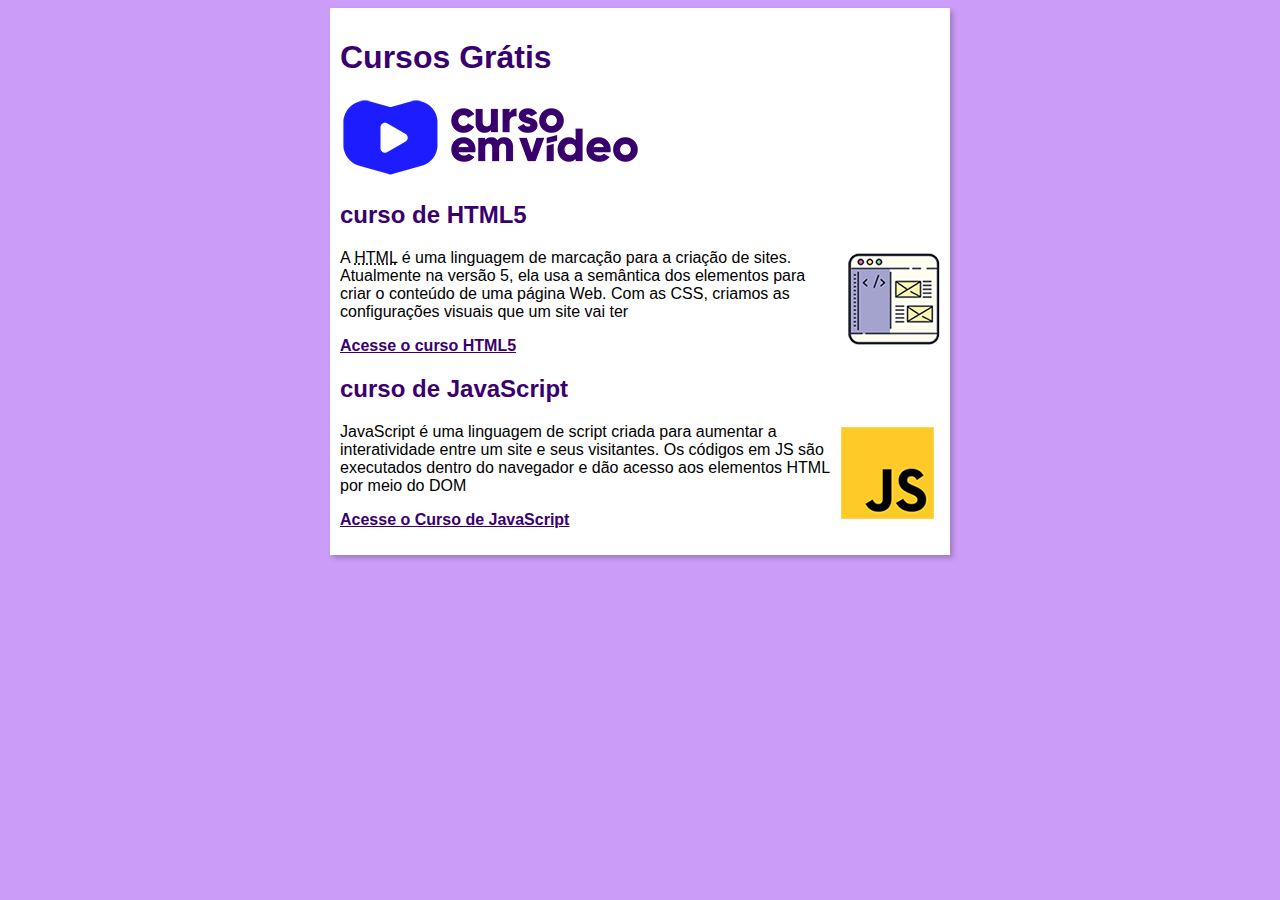
<file: index.html>
<!DOCTYPE html>
<html lang="pt-br">
<head>
    <meta charset="UTF-8">
    <meta name="viewport" content="width=device-width, initial-scale=1.0">
    <title>Curso em Video</title>
    <link rel="stylesheet" href="stilos/style.css">
</head>
<body>
    <main>
        <header>
            <h1>Cursos Grátis</h1>
            <img src="imagens/curso-em-video-cor.png" alt="Curso em Video">
        </header>
        <article>
            <h2>curso de HTML5</h2>
            <img class="lado" src="imagens/curso-html-css.png" alt="Curso de HTML5">
            <p>A <abbr title="hypertext markup languagen">HTML</abbr> é uma linguagem de marcação para a criação de sites. Atualmente na versão 5, ela usa a semântica dos elementos para criar o conteúdo de uma página Web. Com as CSS, criamos as configurações visuais que um site vai ter</p>
            <p><a href="curso-html.html">Acesse o curso HTML5</a></p>


        <article>
            <h2>curso de JavaScript</h2>
            <img class="lado" src="imagens/curso-javascript.png" alt="curso de JS">
            <p>JavaScript é uma linguagem de script criada para aumentar a interatividade entre um site e seus visitantes. Os códigos em JS são executados dentro do navegador e dão acesso aos elementos HTML por meio do DOM</p>
            <P><a href="curso-js.html">Acesse o Curso de JavaScript</a></P>
        </article>
    </main>
</body>
</html>
</file>
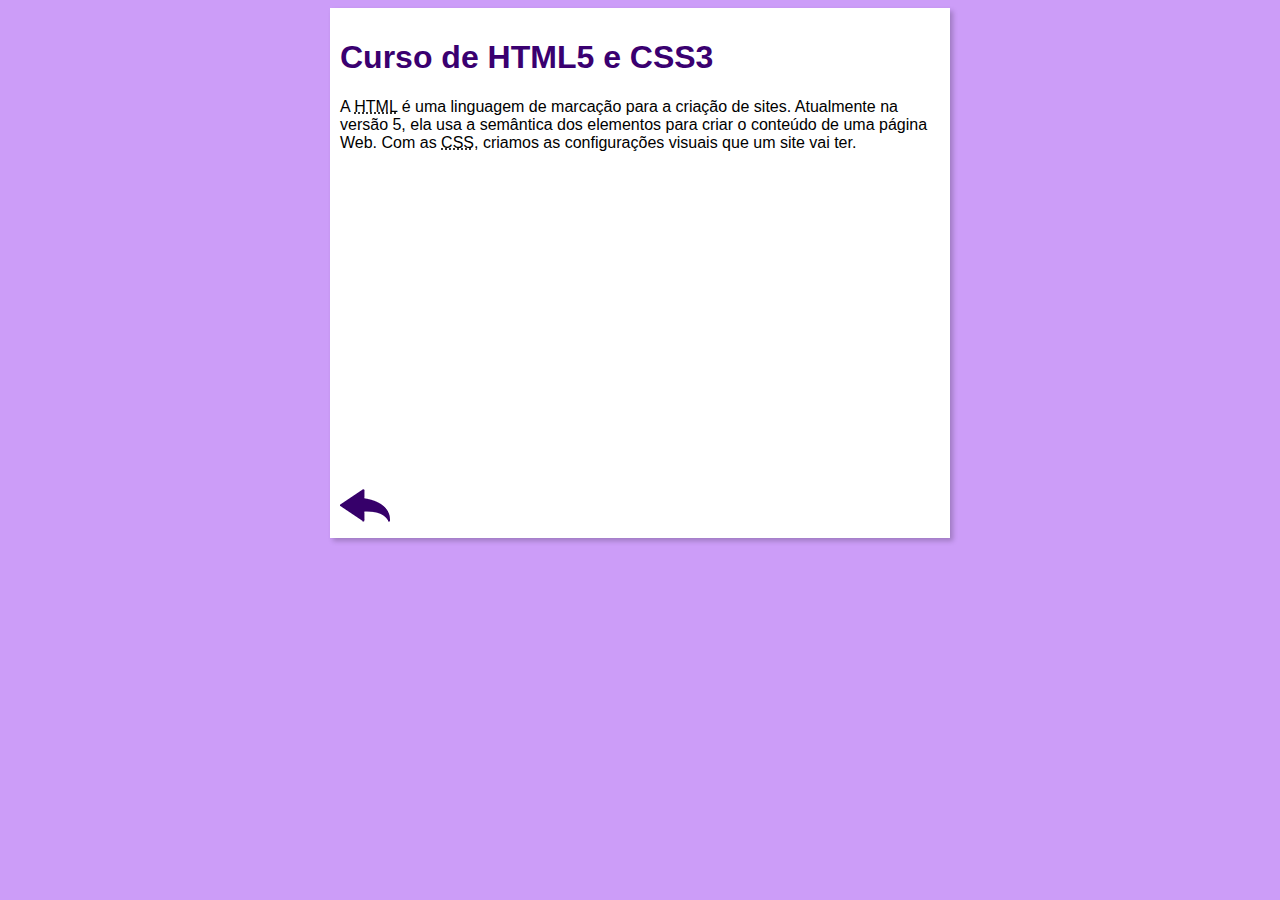
<file: curso-html.html>
<!DOCTYPE html>
<html lang="pt-br">
<head>
    <meta charset="UTF-8">
    <meta name="viewport" content="width=device-width, initial-scale=1.0">
    <title>Curso de HTML</title>
    <link rel="stylesheet" href="stilos/style.css">
</head>
<body>
    <main>
        <header>
            <h1>Curso de HTML5 e CSS3</h1>
        </header>
        <article>
            <p>A <abbr title="HyperText Markup Language">HTML</abbr> é uma linguagem de marcação para a criação de sites. Atualmente na versão 5, ela usa a semântica dos elementos para criar o conteúdo de uma página Web. Com as <abbr title="Cascading Style Sheets">CSS</abbr>, criamos as configurações visuais que um site vai ter.</p>

            <iframe width="560" height="315" src="https://www.youtube.com/embed/BXqUH86F-kA?si=8kZ-deULVmI_kNS8" title="YouTube video player" frameborder="0" allow="accelerometer; autoplay; clipboard-write; encrypted-media; gyroscope; picture-in-picture; web-share" referrerpolicy="strict-origin-when-cross-origin" allowfullscreen></iframe>

            <a href="index.html"><img src="imagens/btn-back.png"alt="Voltar"></a>

            
        </article>
    </main>
</body>
</html>
</file>
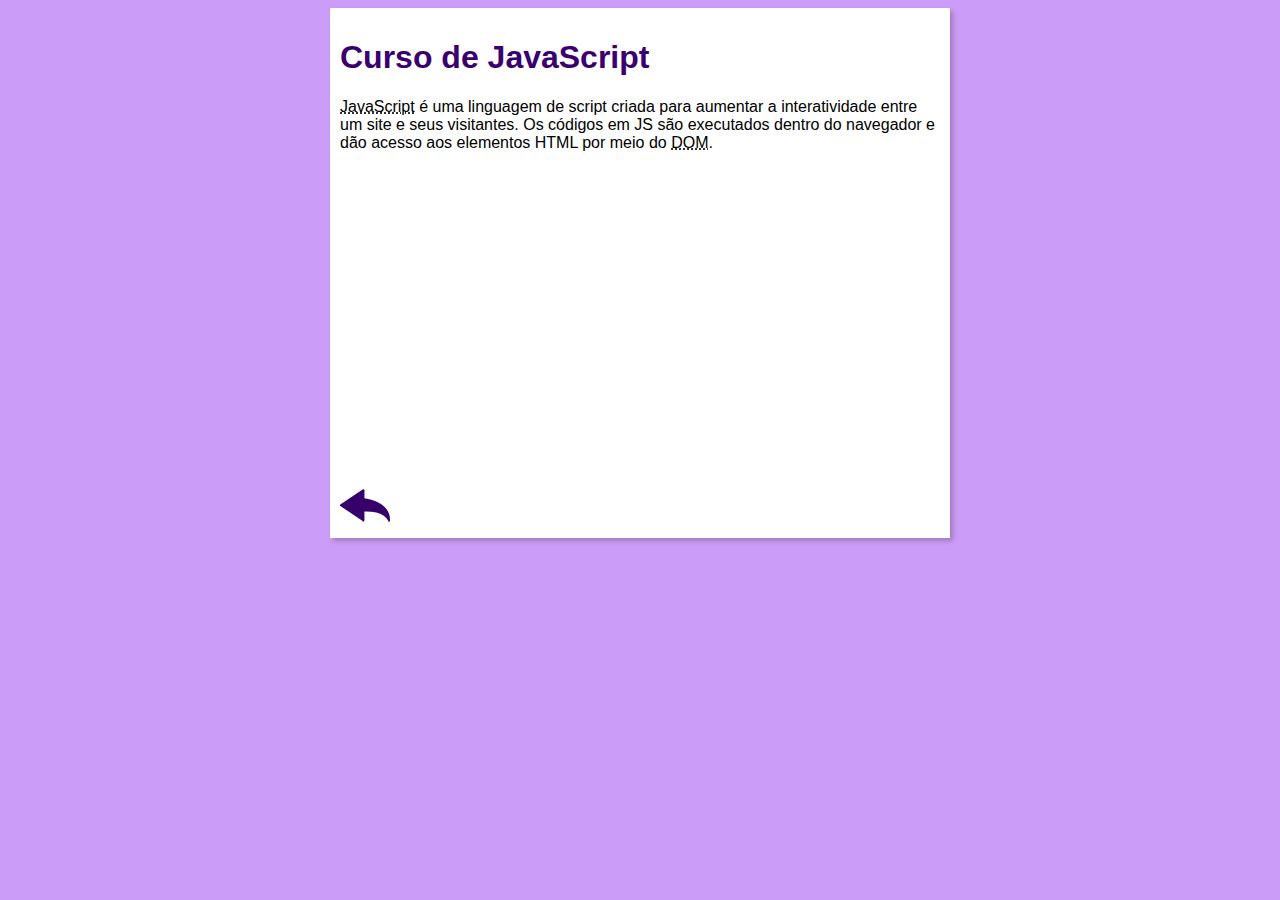
<file: curso-js.html>
<!DOCTYPE html>
<html lang="pt-br">
<head>
    <meta charset="UTF-8">
    <meta name="viewport" content="width=device-width, initial-scale=1.0">
    <title>Curso de JavaScript</title>
    <link rel="stylesheet" href="stilos/style.css">
</head>
<body>
    <main>
        <header>
            <h1>Curso de JavaScript</h1>
        </header>
        <article>
            <p><abbr title="JavaScript">JavaScript</abbr> é uma linguagem de script criada para aumentar a interatividade entre um site e seus visitantes. Os códigos em JS são executados dentro do navegador e dão acesso aos elementos HTML por meio do <abbr title="Document Object Model">DOM</abbr>.</p>

            <iframe width="560" height="315" src="https://www.youtube.com/embed/BXqUH86F-kA" frameborder="0" allow="accelerometer; autoplay; encrypted-media; gyroscope; picture-in-picture" allowfullscreen></iframe>

            <a href="index.html"><img src="imagens/btn-back.png" alt="Voltar"></a>
        </article>
    </main>
</body>
</html>
</file>
<file: stilos/style.css>
*{
font-family: Arial, helvetica, sans-serif;
font-size: 16px;
}

body {

    background-color: rgb(204, 157, 248);
}

main {
    background-color: white;
    width: 600px;
    margin: auto;
    padding: 10px;
    box-shadow: 3px 3px 5px rgba(0, 0, 0, 0.222);

}
h1 {
    font-size: 2em;
    color: rgb(58, 0, 112);
}

h2 {
    font-size: 1.5em;
    color: rgb(58, 0, 112);
}

img.lado {
    float: right;
}

a {
    text-decoration: nome;
    font-weight: bold;
    color: rgb(58, 0, 112);
}
a:hover {
    text-decoration: underling;
    color: rgb(26, 26, 255);
}
</file>
